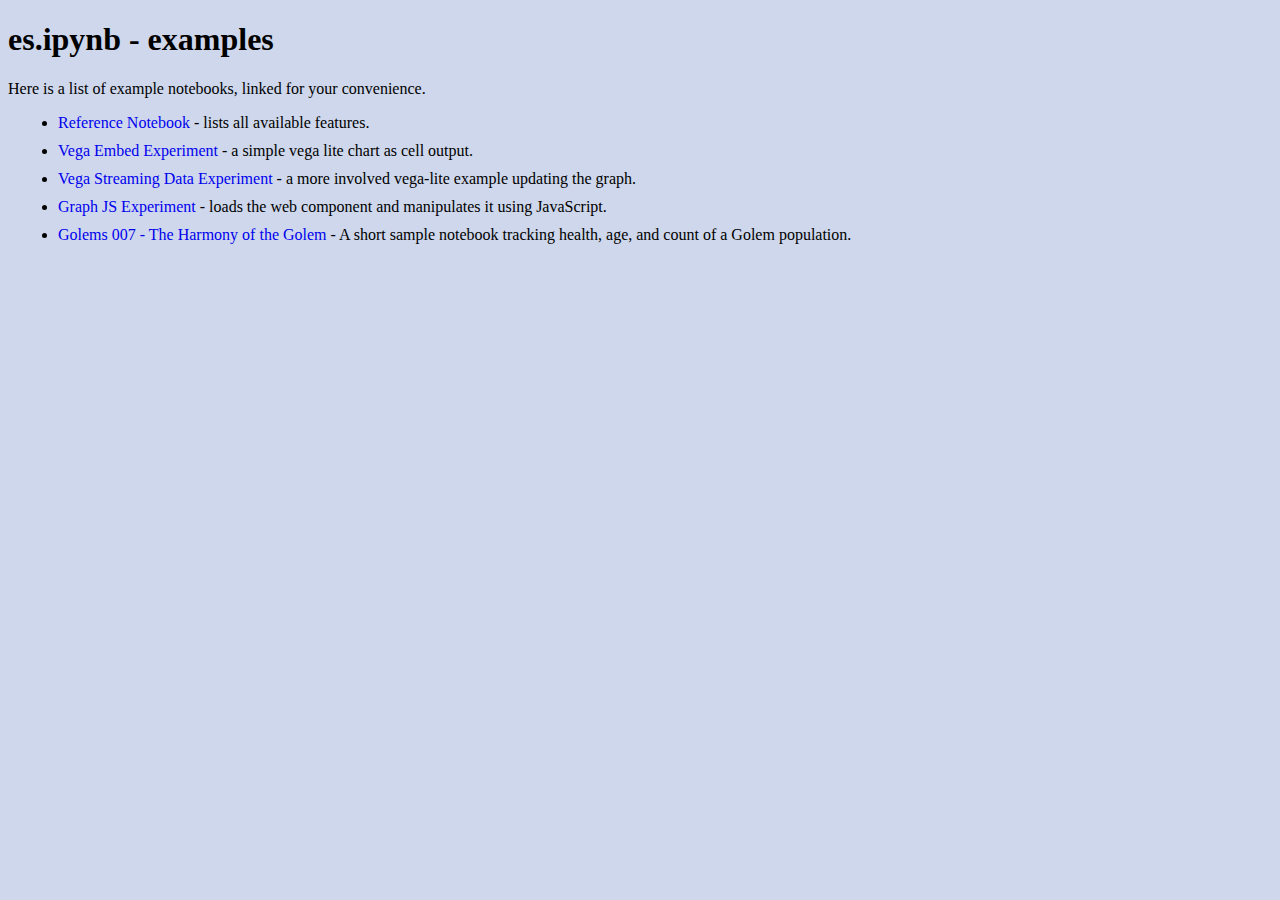
<file: examples.html>
<!DOCTYPE html>
<html lang="en-us">
  <head>
    <title>examples - es.ipynb</title>
		<style>
			html, body {
				background-color: rgb(206, 215, 235);
			}

			li {
				margin: 10px;
			}

			li:hover {
				background-color: white;
			}

			a {
				text-decoration: none;
			}
		</style>
	</head>
	<body>
		<div class="outer">
			<h1>es.ipynb - examples</h1>
			<p>Here is a list of example notebooks, linked for your convenience. </p>
	
			<ul>
				<li><a href="./?url=example/Reference%20Notebook.es.ipynb">Reference Notebook</a> - lists all available features.</li>
				<li><a href="./?url=example/Vega%20Embed%20Experiment.es.ipynb">Vega Embed Experiment</a> - a simple vega lite chart as cell output.</li>
				<li><a href="./?url=example/Vega%20Streaming%20Data%20Experiment.es.ipynb">Vega Streaming Data Experiment</a> - a more involved vega-lite example updating the graph.</li>
				<li><a href="./?url=example/graph-js%20experiment.es.ipynb">Graph JS Experiment</a> - loads the web component and manipulates it using JavaScript.</li>
			  <li><a href="./?url=example/Golems%20-%20007%20-%20Harmony%20of%20the%20Golem.es.ipynb">Golems 007 - The Harmony of the Golem</a> - A short sample notebook tracking health, age, and count of a Golem population.</li>
			</ul>
		</div>
	</body>
</html>
</file>
